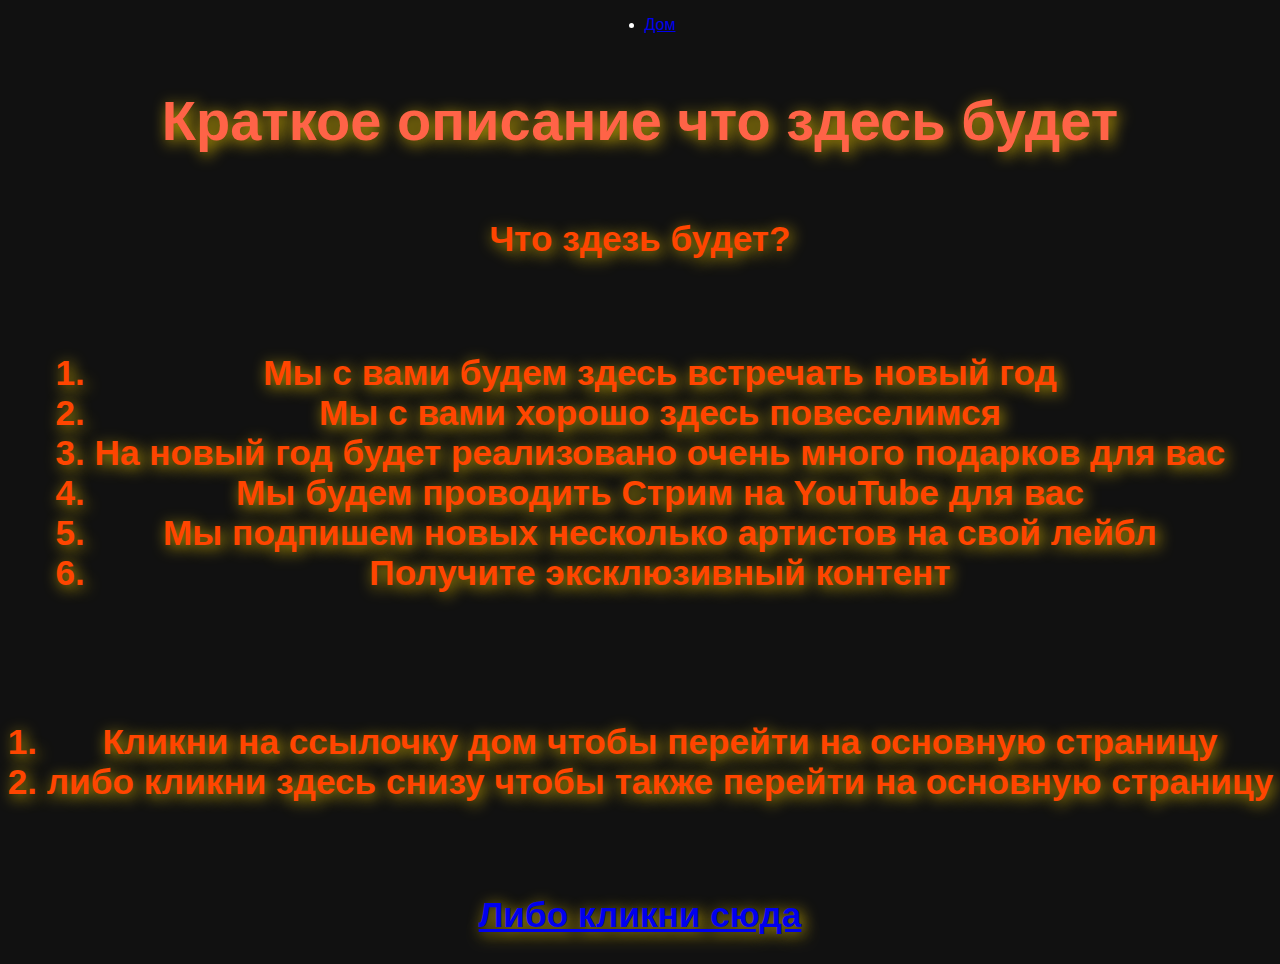
<file: index.html>
<html lang="ru">
<head>
    <meta charset="UTF-8">
    <meta name="viewport" content="width=device-width, initial-scale=1.0">
    <title>Pabla Live</title>
    <link rel="stylesheet" href="css/home2.0.css">
</head>
<body>
    <ul>
        <li><a href="home.html">Дом</a></li>
    </ul>

<h1>Краткое описание что здесь будет</h1>
<h2>Что здезь будет?</h2>

<h2>
    <ol>
        <li>Мы с вами будем здесь встречать новый год</li>
        <li>Мы с вами хорошо здесь повеселимся</li>
        <li>На новый год будет реализовано очень много подарков для вас</li>
        <li>Мы будем проводить Стрим на YouTube для вас</li>
        <li>Мы подпишем новых несколько артистов на свой лейбл</li>
        <li>Получите эксклюзивный контент</li>
    </ol>
</h2>

<h2>
    <ol>
        <li>Кликни на ссылочку дом чтобы перейти на основную страницу </li>
        <li>либо кликни здесь снизу чтобы также перейти на основную страницу</li>
    </ol>
</h2>

<h2><a href="home.html">Либо кликни сюда</a></h2>

</body>
</html>
</file>
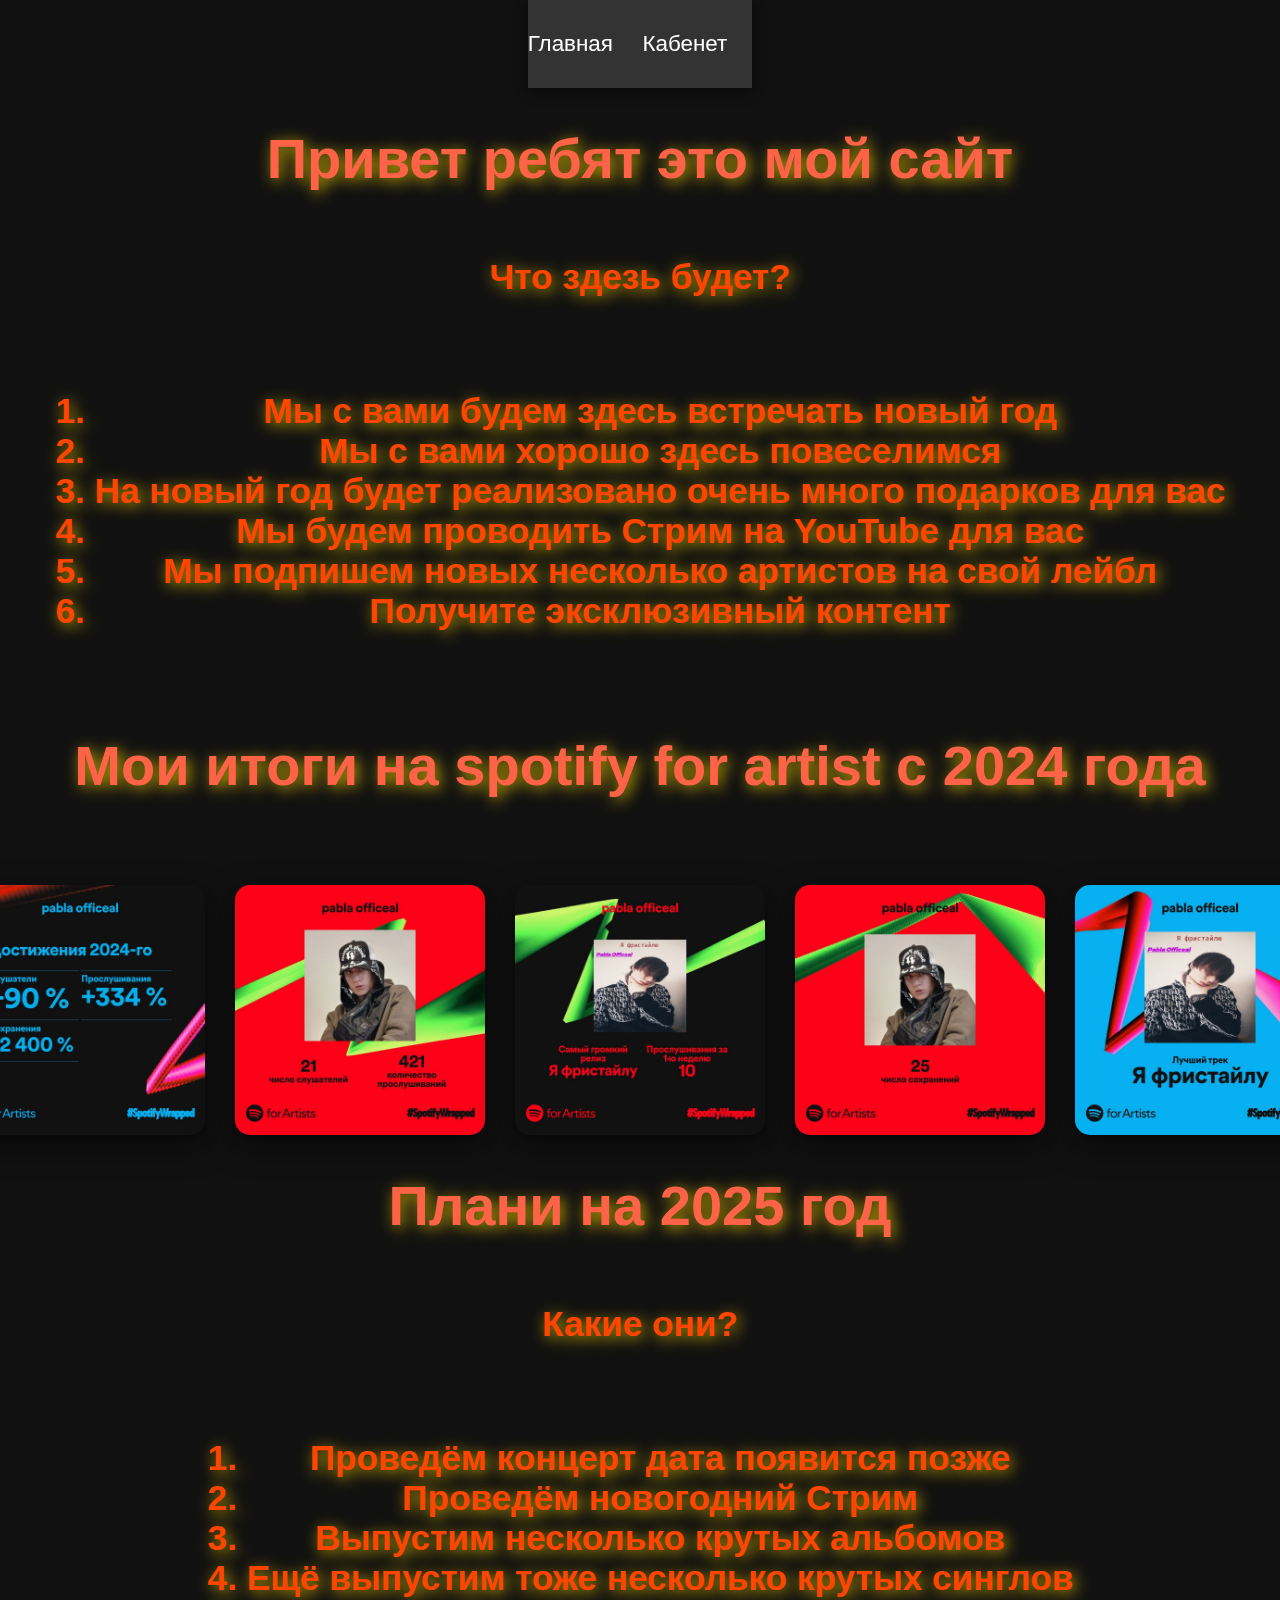
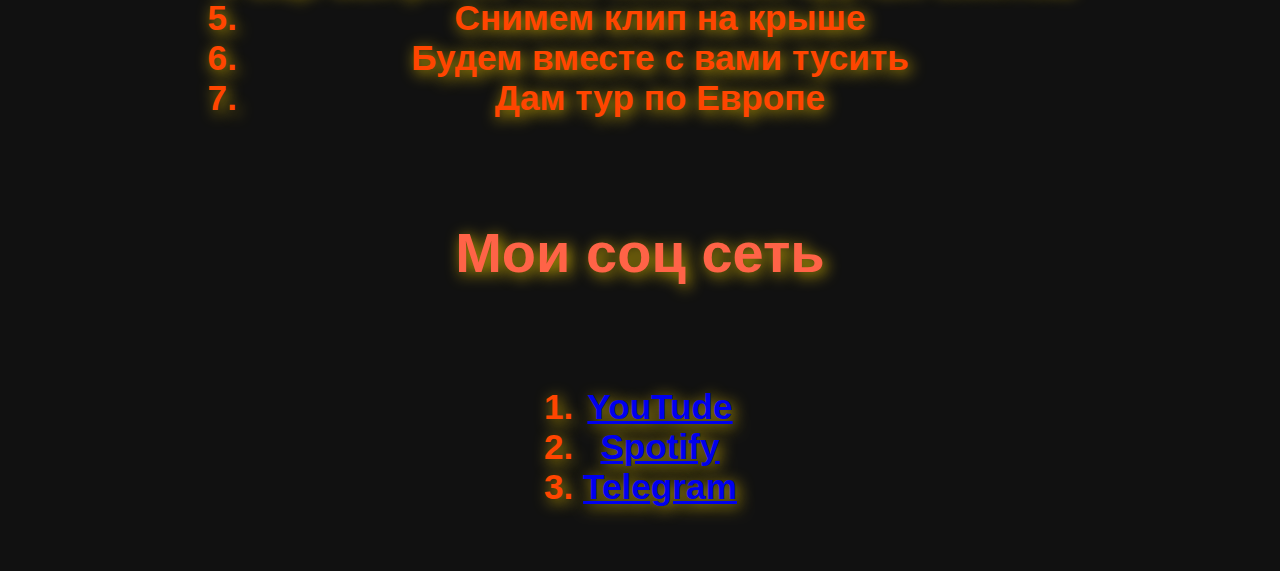
<file: home.html>
<html lang="ru">
<head>
    <meta charset="UTF-8">
    <meta name="viewport" content="width=device-width, initial-scale=1.0">
    <title>Pabla Live</title>
    <link rel="stylesheet" href="css/home2.0.css">
<header>
    <div id="menu">
        <ul>
            <li><a href="home.html">Главная</a></li>
            <li><a href="cadenet.html">Кабенет</a></li>
        </ul>
    </div>
</header>

<h1>Привет ребят это мой сайт</h1>
<h2>Что здезь будет?</h2>

<h2>
    <ol>
        <li>Мы с вами будем здесь встречать новый год</li>
        <li>Мы с вами хорошо здесь повеселимся</li>
        <li>На новый год будет реализовано очень много подарков для вас</li>
        <li>Мы будем проводить Стрим на YouTube для вас</li>
        <li>Мы подпишем новых несколько артистов на свой лейбл</li>
        <li>Получите эксклюзивный контент</li>
    </ol>
</h2>

<h1>Мои итоги на spotify for artist с 2024 года</h1>

<div class="gallery">
    <img src="img/photo_2024-12-09_18-51-54.jpg" alt="Description 1">
    <img src="img/photo_2024-12-09_18-51-59.jpg" alt="Description 2">
    <img src="img/photo_2024-12-09_18-52-14.jpg" alt="Description 3">
    <img src="img/photo_2024-12-09_18-51-57.jpg" alt="Description 4">
    <img src="img/photo_2024-12-09_18-52-06.jpg" alt="Description 5">
    <img src="img/photo_2024-12-09_18-52-08.jpg" alt="Description 6">
    <img src="img/photo_2024-12-09_18-52-12.jpg" alt="Description 7">
</div>

<h1>Плани на 2025 год</h1>
<h2>Какие они?</h2>
    
<h2>
    <ol>
        <li>Проведём концерт дата появится позже</li>
        <li>Проведём новогодний Стрим</li>
        <li>Выпустим несколько крутых альбомов</li>
        <li>Ещё выпустим тоже несколько крутых синглов</li>
        <li>Снимем клип на крыше</li>
        <li>Будем вместе с вами тусить</li>
        <li>Дам тур по Европе</li>
    </ol>
</h2>

<h1>Мои соц сеть</h1>
<h2>
    <ol>
       <li><a href="http://www.youtube.com/@pablaonlayn">YouTude</a></li>
       <li><a href="https://open.spotify.com/artist/3m5m0ks79kFSLvhUBNLSpZ?si=CTUvvxXyRSqKFTaJVWiesQ">Spotify</a></li>
       <li><a href="https://t.me/pablaofficeal678">Telegram</a></li>
    </ol>
</h2>
</body>
</html>
</file>
<file: css/home2.0.css>
/* Общие стили */
body {
    font-family: 'Arial', sans-serif;
    background-color: #111;
    color: #fff;
    margin: 0;
    padding: 0;
    display: flex;
    flex-direction: column;
    align-items: center;
}

/* Заголовки */
h1, h2 {
    color: #ff6347;
    text-align: center;
    font-weight: bold;
    text-shadow: 3px 3px 15px rgba(255, 215, 0, 0.8);
}

h1 {
    font-size: 3em;
    transition: transform 0.4s ease-in-out;
}

h1:hover {
    transform: scale(1.1) rotate(5deg);
}

h2 {
    font-size: 2.2em;
    color: #ff4500;
    transition: transform 0.4s ease-in-out;
}

h2:hover {
    transform: scale(1.05);
}

/* Меню */
#menu {
    background-color: #333;
    padding: 15px 0;
    text-align: center;
    width: 100%;
    position: sticky;
    top: 0;
    box-shadow: 0 4px 10px rgba(0, 0, 0, 0.5);
}

#menu ul {
    list-style-type: none;
    padding: 0;
}

#menu ul li {
    display: inline-block;
    margin-right: 25px;
}

#menu ul li a {
    font-size: 1.4em;
    color: #fff;
    text-decoration: none;
    transition: color 0.3s, transform 0.3s ease;
}

#menu ul li a:hover {
    color: #ff6347;
    transform: translateY(-5px);
}

/* Галерея */
.gallery {
    display: flex;
    justify-content: center;
    gap: 25px;
    margin-top: 50px;
}

.gallery img {
    width: 250px;
    height: 250px;
    border-radius: 15px;
    box-shadow: 0 10px 30px rgba(0, 0, 0, 0.6);
    transition: transform 0.3s ease, box-shadow 0.3s ease;
}

.gallery img:hover {
    transform: scale(1.1) rotate(5deg);
    box-shadow: 0 20px 60px rgba(0, 0, 0, 0.7);
}

/* Видео */
video {
    display: block;
    margin: 40px auto;
    border-radius: 20px;
    box-shadow: 0 5px 15px rgba(0, 0, 0, 0.6);
    transition: transform 0.4s ease;
}

video:hover {
    transform: scale(1.05);
}

/* Ссылки на соцсети */
.social-links {
    text-align: center;
    margin-top: 60px;
}

.social-links ol {
    list-style-type: none;
    padding: 0;
}

.social-links ol li {
    margin: 15px 0;
}

.social-links ol li a {
    font-size: 1.6em;
    color: #00bfff;
    transition: color 0.3s ease, transform 0.3s ease;
}

.social-links ol li a:hover {
    color: #ff6347;
    transform: translateY(-5px);
}

/* Стили для видео */
video {
    width: 100%;
    max-width: 770px;
    height: auto;
}

/* Дополнительные стили */
footer {
    background-color: #333;
    color: white;
    text-align: center;
    padding: 15px;
    margin-top: 50px;
    box-shadow: 0 -4px 15px rgba(0, 0, 0, 0.5);
}

/* Медиа-запросы для адаптивности */

/* Для мобильных телефонов */
@media (max-width: 600px) {
    h1 {
        font-size: 2em;
    }

    h2 {
        font-size: 1.5em;
    }

    #menu ul li {
        display: block;
        margin: 10px 0;
    }

    #menu ul li a {
        font-size: 1.2em;
    }

    .gallery {
        flex-direction: column;
        align-items: center;
    }

    .gallery img {
        width: 200px;
        height: 200px;
    }

    .social-links ol li a {
        font-size: 1.2em;
    }
}

/* Для планшетов */
@media (max-width: 768px) {
    h1 {
        font-size: 2.5em;
    }

    h2 {
        font-size: 1.8em;
    }

    #menu ul li {
        display: block;
        margin: 10px 0;
    }

    .gallery {
        flex-direction: row;
        flex-wrap: wrap;
        justify-content: center;
    }

    .gallery img {
        width: 220px;
        height: 220px;
    }

    .social-links ol li a {
        font-size: 1.4em;
    }
}

/* Для больших экранов (десктопы и ноутбуки) */
@media (min-width: 1024px) {
    h1 {
        font-size: 3.5em;
    }

    h2 {
        font-size: 2.2em;
    }

    .gallery {
        gap: 30px;
    }

    .gallery img {
        width: 250px;
        height: 250px;
    }
}
</file>
